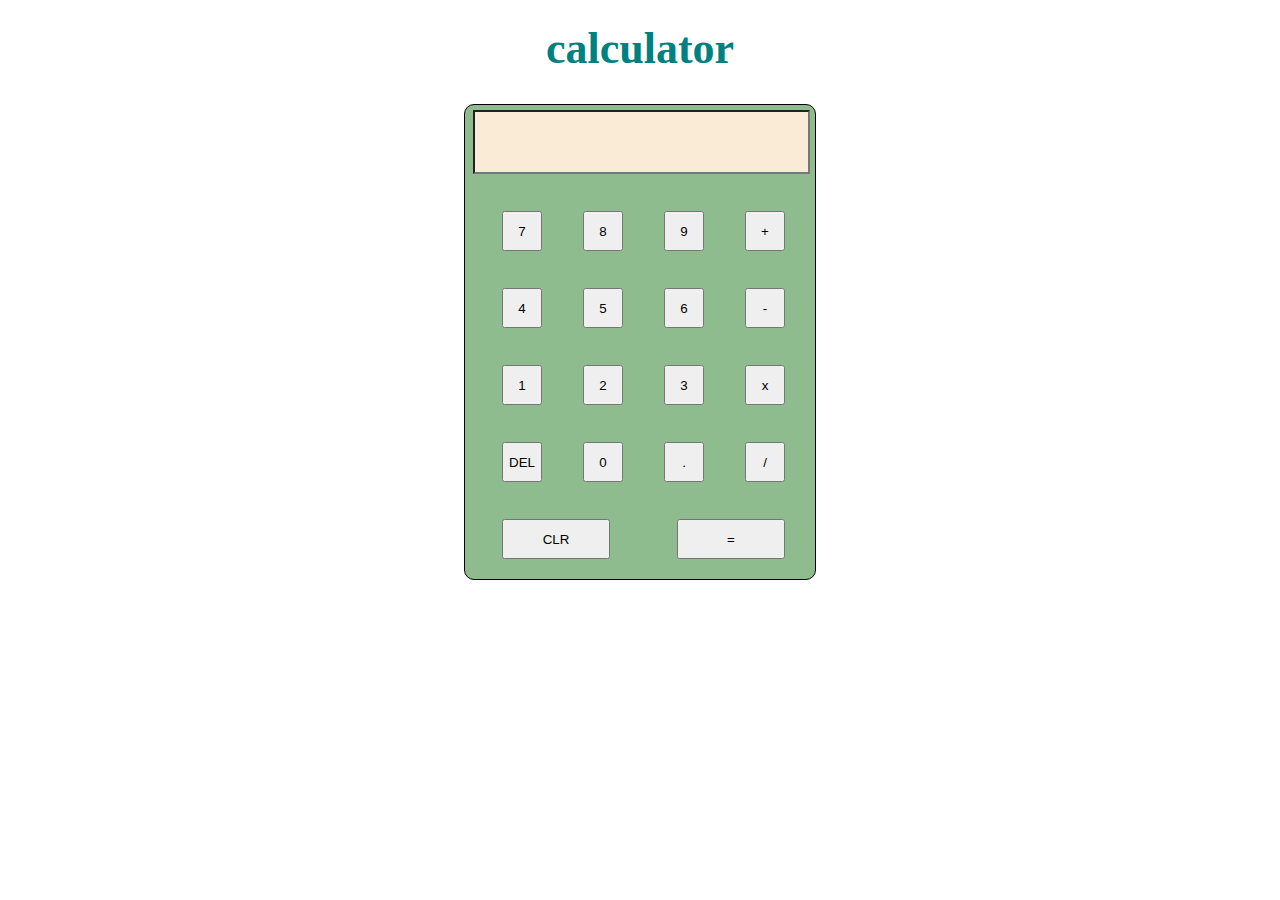
<file: index.html>
<!DOCTYPE html>
<html lang="en">
  <head>
    <meta charset="UTF-8" />
    <meta name="viewport" content="width=device-width, initial-scale=1.0" />
    <title>calculator</title>
    <link rel="stylesheet" href="style.css" />
  </head>
  <body>
    <h1 class="sar">calculator</h1>
    <div class="cal">
      <div id="screens"><input type="text" id="screen" /></div>

      <div class="btnr">
        <button class="btn" onclick="callfunc(7)">7</button>
        <button class="btn" onclick="callfunc(8)">8</button>
        <button class="btn" onclick="callfunc(9)">9</button>
        <button class="btn" onclick="callfunc('+')">+</button>
      </div>
      <div class="btnr">
        <button class="btn" onclick="callfunc(4)">4</button>
        <button class="btn" onclick="callfunc(5)">5</button>
        <button class="btn" onclick="callfunc(6)">6</button>
        <button class="btn" onclick="callfunc('-')">-</button>
      </div>
      <div class="btnr">
        <button class="btn" onclick="callfunc(1)">1</button>
        <button class="btn" onclick="callfunc(2)">2</button>
        <button class="btn" onclick="callfunc(3)">3</button>
        <button class="btn" onclick="callfunc('*')">x</button>
      </div>
      <div class="btnr">
        <button class="btn" onclick="dele()">DEL</button>
        <button class="btn" onclick="callfunc(0)">0</button>
        <button class="btn" onclick="callfunc('.')">.</button>
        <button class="btn" onclick="callfunc('/')">/</button>
      
      </div>
      <div class="btnr delbut">
        
        <button class="btn" onclick="callfunclr()">CLR</button>
      
        <button class="btn" onclick="callfunres()">=</button>
       
      </div>
    </div>
    <script src="script.js"></script>
  </body>
</html>
</file>
<file: style.css>
*{
    padding: 0px;
    margin: 0px;
}.cal{
    height: fit-content;
    width: 350px;
    background-color: darkseagreen;
    margin: 0px auto;
    margin-top: 30px;
    border: 1px solid;
    border-radius: 10px;
    padding-bottom: 20px;
}
#screen{
    background: antiquewhite;
    width: 95%;
    height: 60px;
    margin: auto;
    margin-top: 5px;
    text-align: center;
    pointer-events: none;
    margin-left: 8px;
}
.btn{

        width: 40px;
        height: 40px;
        margin-left: 37px;
        margin-top: 37px;

}
.sar{
    text-align: center;
    margin-top: 23px;
    font-size: 44px;
    font-family: cursive;
    color: teal;
}
.delbut{
    display: flex;
   align-items: center;
   justify-content: space-evenly;
}
.delbut button{
    width: 130px;
    margin-right: 30px;
}
</file>
